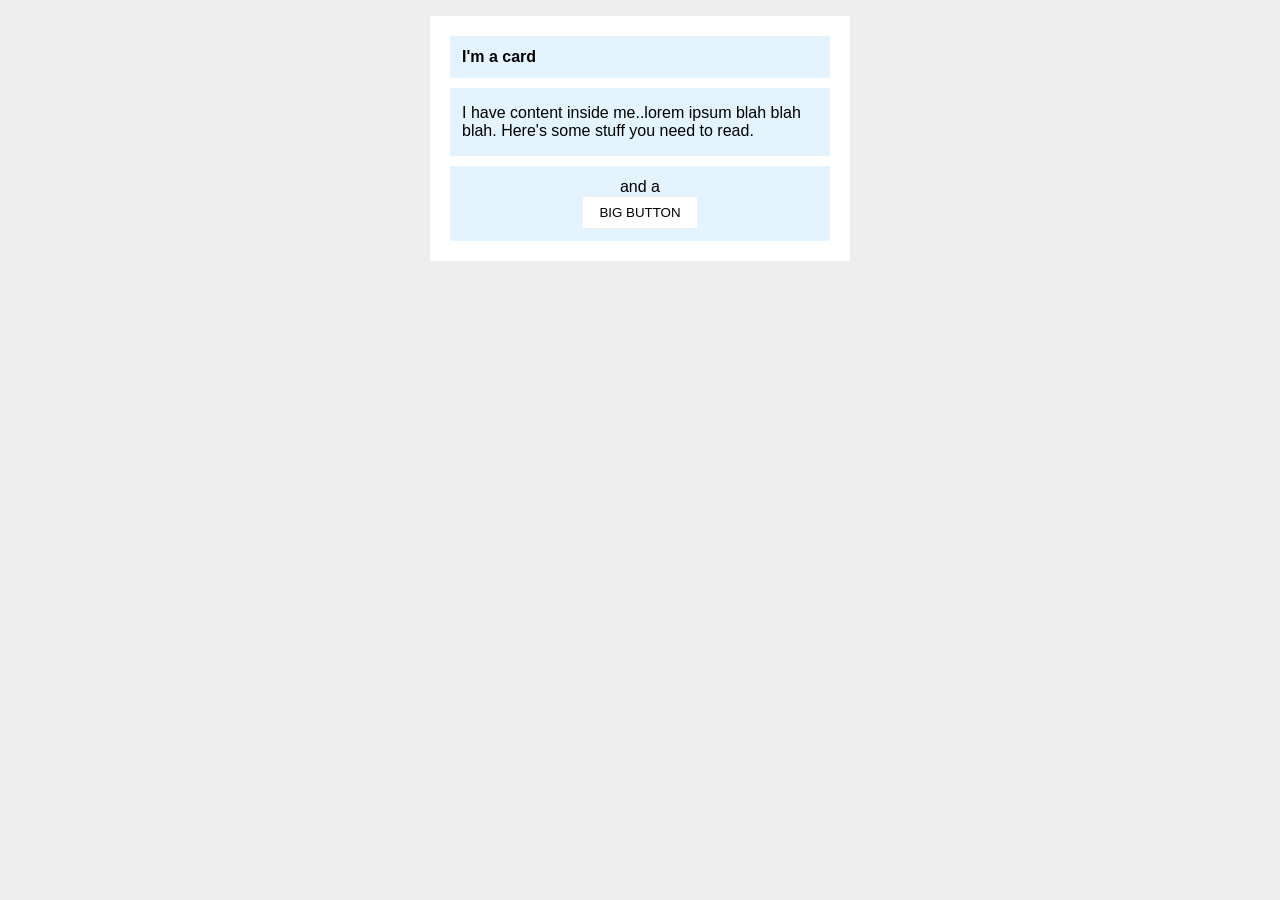
<file: foundations/block-and-inline/02-margin-and-padding-2/index.html>
<!DOCTYPE html>
<html lang="en">
  <head>
    <meta charset="UTF-8">
    <meta http-equiv="X-UA-Compatible" content="IE=edge">
    <meta name="viewport" content="width=device-width, initial-scale=1.0">
    <title>Margin and Padding exercise 2</title>
    <link rel="stylesheet" href="style.css">
  </head>
  <body>
    <div class="card">
      <h1 class="title">I'm a card</h1>
      <div class="content">I have content inside me..lorem ipsum blah blah blah. Here's some stuff you need to read.</div>
      <div class="button-container">and a <br><button>BIG BUTTON</button></br></div>
    </div>
  </body>
</html>
</file>
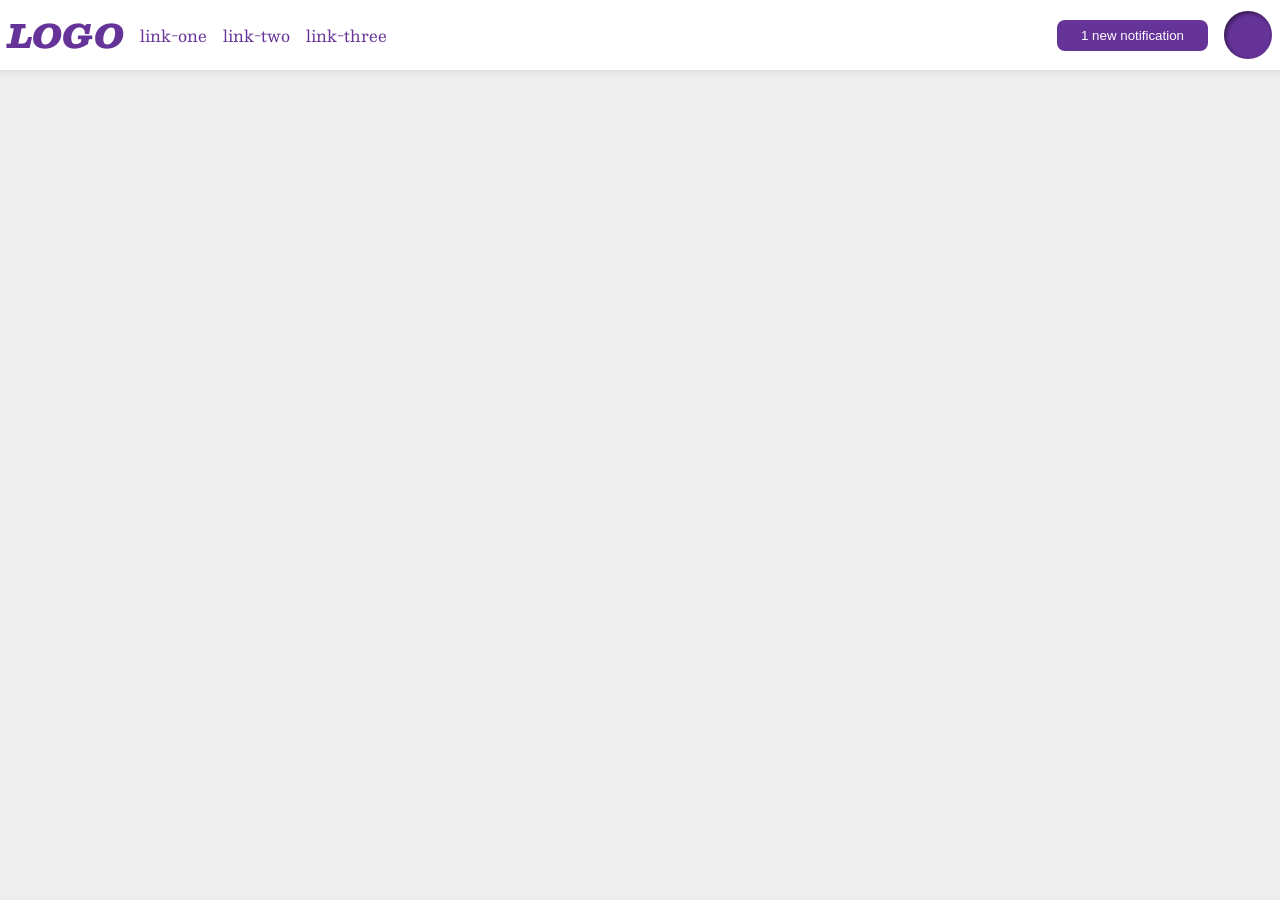
<file: foundations/flex/03-flex-header-2/index.html>
<!DOCTYPE html>
<html lang="en">
  <head>
    <meta charset="UTF-8">
    <meta http-equiv="X-UA-Compatible" content="IE=edge">
    <meta name="viewport" content="width=device-width, initial-scale=1.0">
    <title>Flex Header 2</title>
    <link rel="stylesheet" href="style.css">
  </head>
  <body>
    <div class="header">
      <div class="left">
        <div class="logo">
          LOGO
        </div>
        <ul class="links">
          <li><a href="https://google.com">link-one</a></li>
          <li><a href="https://google.com">link-two</a></li>
          <li><a href="https://google.com">link-three</a></li>
        </ul>
      </div>
      <div class="right">
        <button class="notifications">
          1 new notification
        </button>
        <div class="profile-image"></div>
      </div>
    </div>
  </body>
</html>
</file>
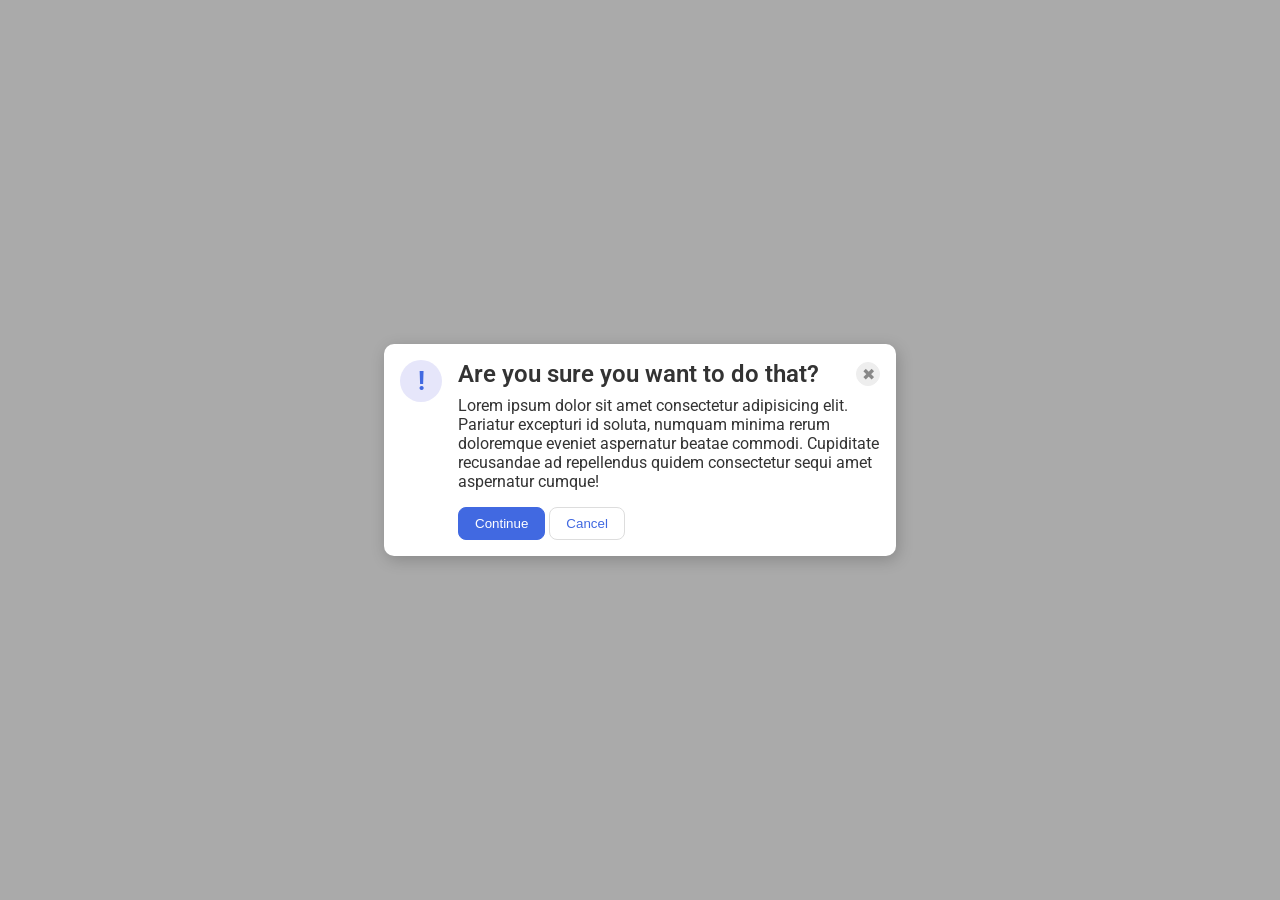
<file: foundations/flex/05-flex-modal/index.html>
<!DOCTYPE html>
<html lang="en">
  <head>
    <meta charset="UTF-8">
    <meta http-equiv="X-UA-Compatible" content="IE=edge">
    <meta name="viewport" content="width=device-width, initial-scale=1.0">
    <link rel="stylesheet" href="style.css">
    <title>Modal</title>
  </head>
  <body>
    <div class="modal">
      <div class="icon">!</div>
      <div class="box">
      <div class="header">Are you sure you want to do that?
        <button class="close-button">✖</button></div>
      <div class="text">Lorem ipsum dolor sit amet consectetur adipisicing elit. Pariatur excepturi id soluta, numquam minima rerum doloremque eveniet aspernatur beatae commodi. Cupiditate recusandae ad repellendus quidem consectetur sequi amet aspernatur cumque!</div>
      <button class="continue">Continue</button>
      <button class="cancel">Cancel</button>
      </div>
     </div>
    </div>
  </body>
</html>
</file>
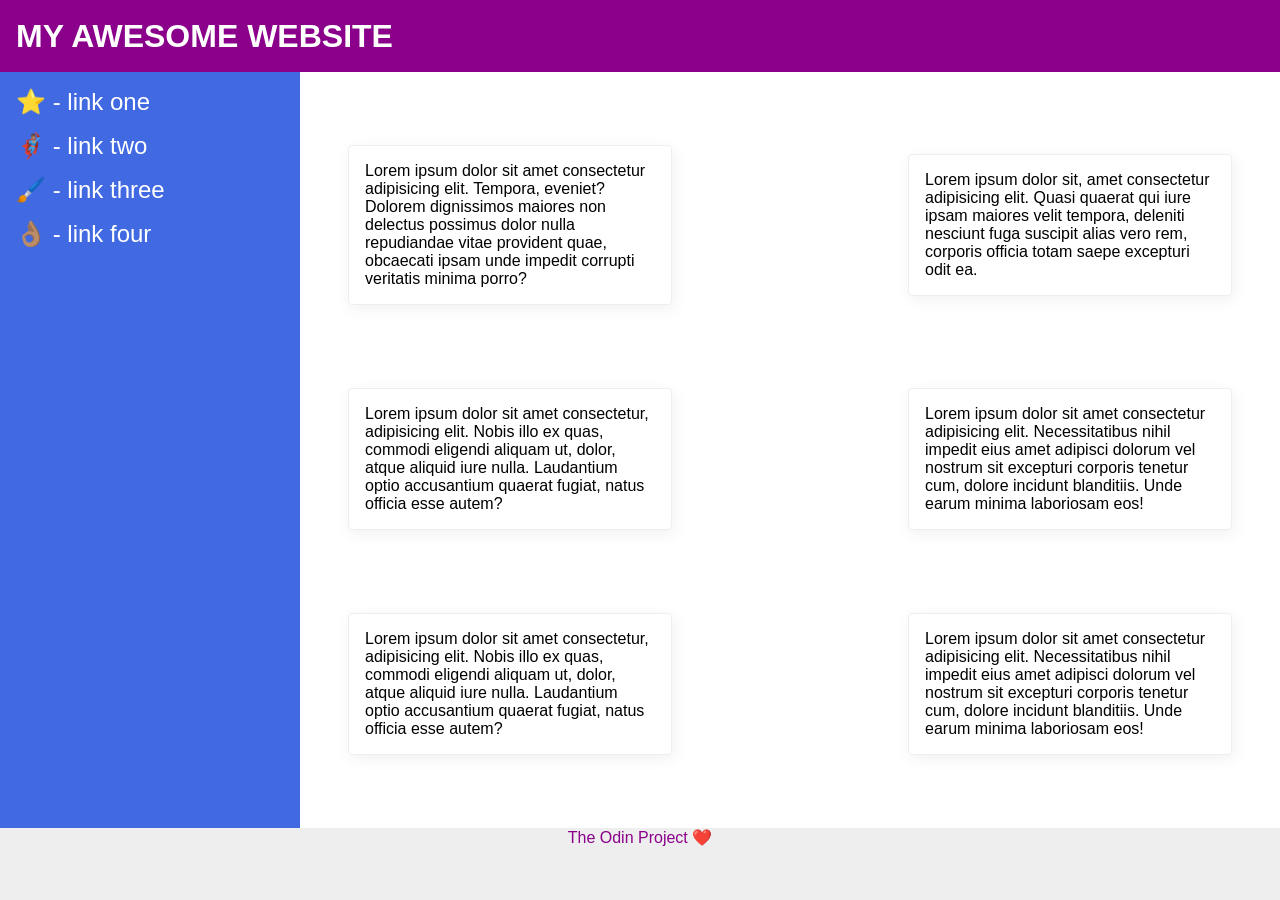
<file: foundations/flex/07-flex-layout-2/index.html>
<!DOCTYPE html>
<html lang="en">
  <head>
    <meta charset="UTF-8">
    <meta http-equiv="X-UA-Compatible" content="IE=edge">
    <meta name="viewport" content="width=device-width, initial-scale=1.0">
    <title>The Holy Grail</title>
    <link rel="stylesheet" href="style.css">
  </head>
  <body>
    <div class="header">
      MY AWESOME WEBSITE
    </div>
    <div class="container">
      <div class="sidebar">
        <ul>
          <li><a href="#">⭐ - link one</a></li>
          <li><a href="#">🦸🏽‍♂️ - link two</a></li>
          <li><a href="#">🖌️ - link three</a></li>
          <li><a href="#">👌🏽 - link four</a></li>
        </ul>
      </div>
      <div class="sentences">
      <div class="card">Lorem ipsum dolor sit amet consectetur adipisicing elit. Tempora, eveniet? Dolorem dignissimos maiores non delectus possimus dolor nulla repudiandae vitae provident quae, obcaecati ipsam unde impedit corrupti veritatis minima porro?</div>
      <div class="card">Lorem ipsum dolor sit, amet consectetur adipisicing elit. Quasi quaerat qui iure ipsam maiores velit tempora, deleniti nesciunt fuga suscipit alias vero rem, corporis officia totam saepe excepturi odit ea.</div>
      <div class="card">Lorem ipsum dolor sit amet consectetur, adipisicing elit. Nobis illo ex quas, commodi eligendi aliquam ut, dolor, atque aliquid iure nulla. Laudantium optio accusantium quaerat fugiat, natus officia esse autem?</div>
      <div class="card">Lorem ipsum dolor sit amet consectetur adipisicing elit. Necessitatibus nihil impedit eius amet adipisci dolorum vel nostrum sit excepturi corporis tenetur cum, dolore incidunt blanditiis. Unde earum minima laboriosam eos!</div>
      <div class="card">Lorem ipsum dolor sit amet consectetur, adipisicing elit. Nobis illo ex quas, commodi eligendi aliquam ut, dolor, atque aliquid iure nulla. Laudantium optio accusantium quaerat fugiat, natus officia esse autem?</div>
      <div class="card">Lorem ipsum dolor sit amet consectetur adipisicing elit. Necessitatibus nihil impedit eius amet adipisci dolorum vel nostrum sit excepturi corporis tenetur cum, dolore incidunt blanditiis. Unde earum minima laboriosam eos!</div>
    </div>
    </div>
    <div class="footer">
      The Odin Project ❤️
    </div>
  </body>
</html>
</file>
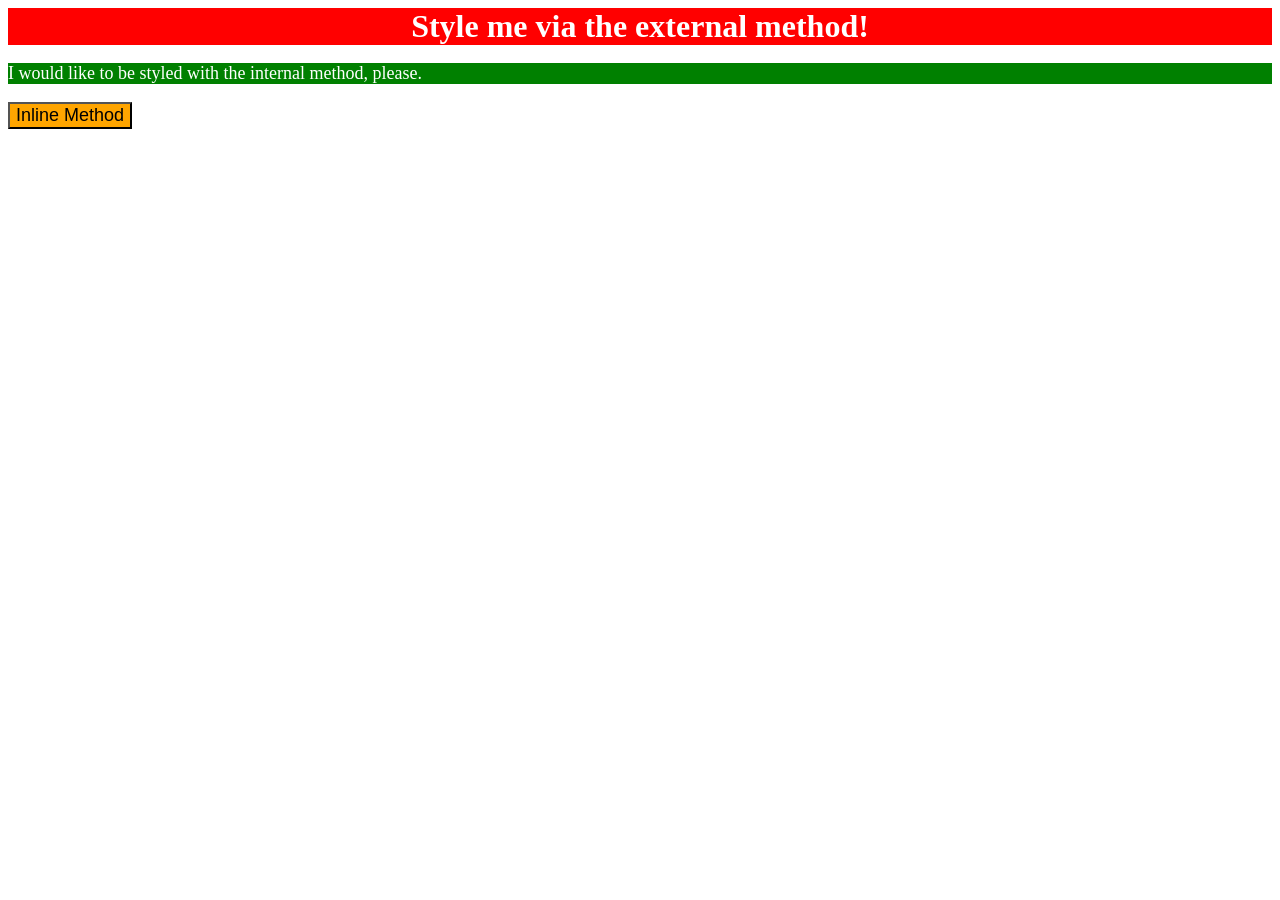
<file: foundations/intro-to-css/01-css-methods/index.html>
<!DOCTYPE html>
<html lang="en">
  <head>
    <meta charset="UTF-8">
    <meta http-equiv="X-UA-Compatible" content="IE=edge">
    <meta name="viewport" content="width=device-width, initial-scale=1.0">
    <title>Methods for Adding CSS</title>
    <link rel="stylesheet" href="style.css">
    <style>
      p {
        background-color: green;
        color: white;
        font-size: 18px;
      }
    </style>
  </head>
  <body>

    <div>Style me via the external method!</div>
    <p>I would like to be styled with the internal method, please.</p>
    <button style="background-color: orange; font-size: 18px;">Inline Method</button>
  </body>
</html>
</file>
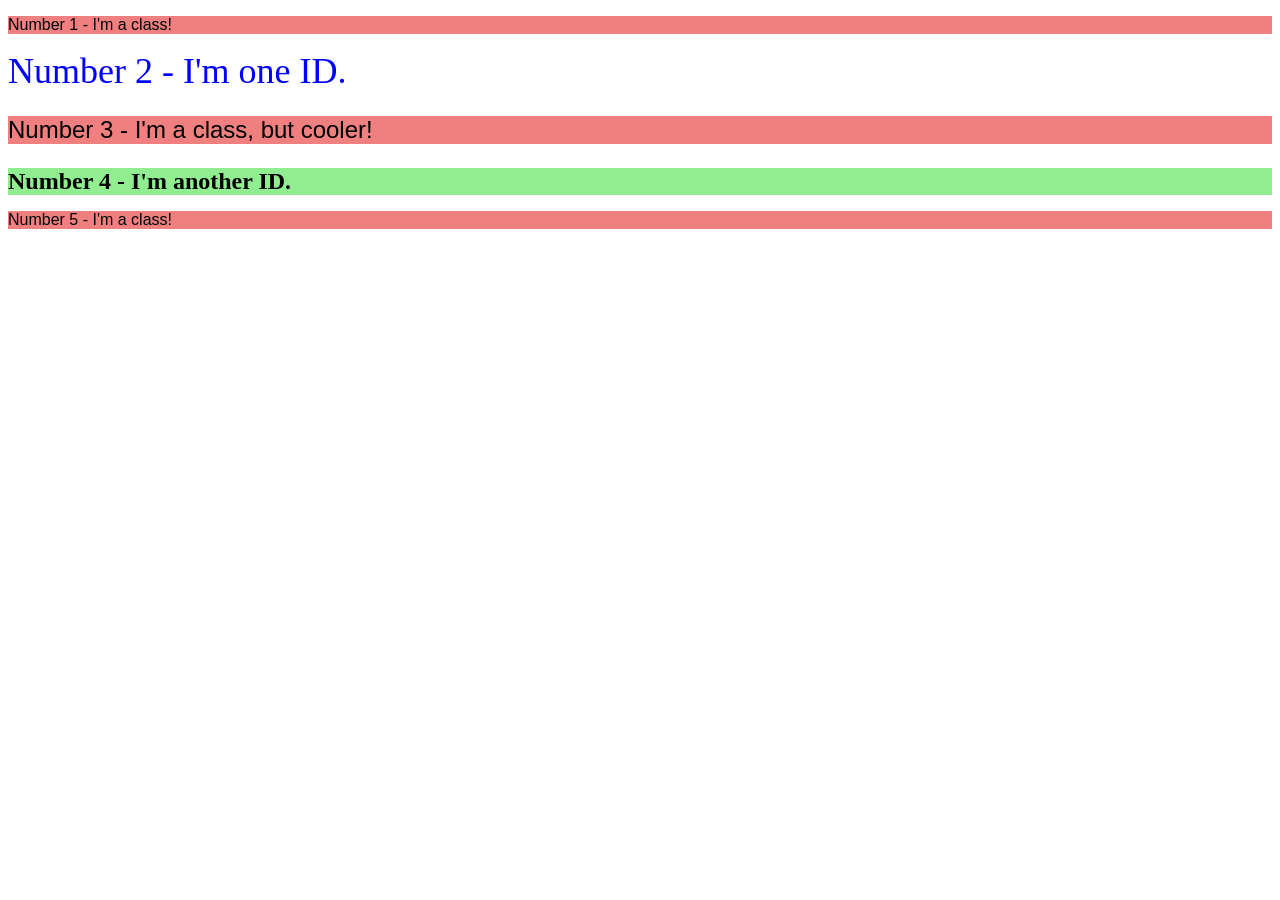
<file: foundations/intro-to-css/02-class-id-selectors/index.html>
<!DOCTYPE html>
<html lang="en">
  <head>
    <meta charset="UTF-8">
    <meta http-equiv="X-UA-Compatible" content="IE=edge">
    <meta name="viewport" content="width=device-width, initial-scale=1.0">
    <title>Class and ID Selectors</title>
    <link rel="stylesheet" href="style.css">
  </head>
  <body>
    <p class="odd">Number 1 - I'm a class!</p>
    <div id="one">Number 2 - I'm one ID.</div>
    <p class="odd cooler">Number 3 - I'm a class, but cooler!</p>
    <div id="two">Number 4 - I'm another ID.</div>
    <p class="odd">Number 5 - I'm a class!</p>
  </body>
</html>
</file>
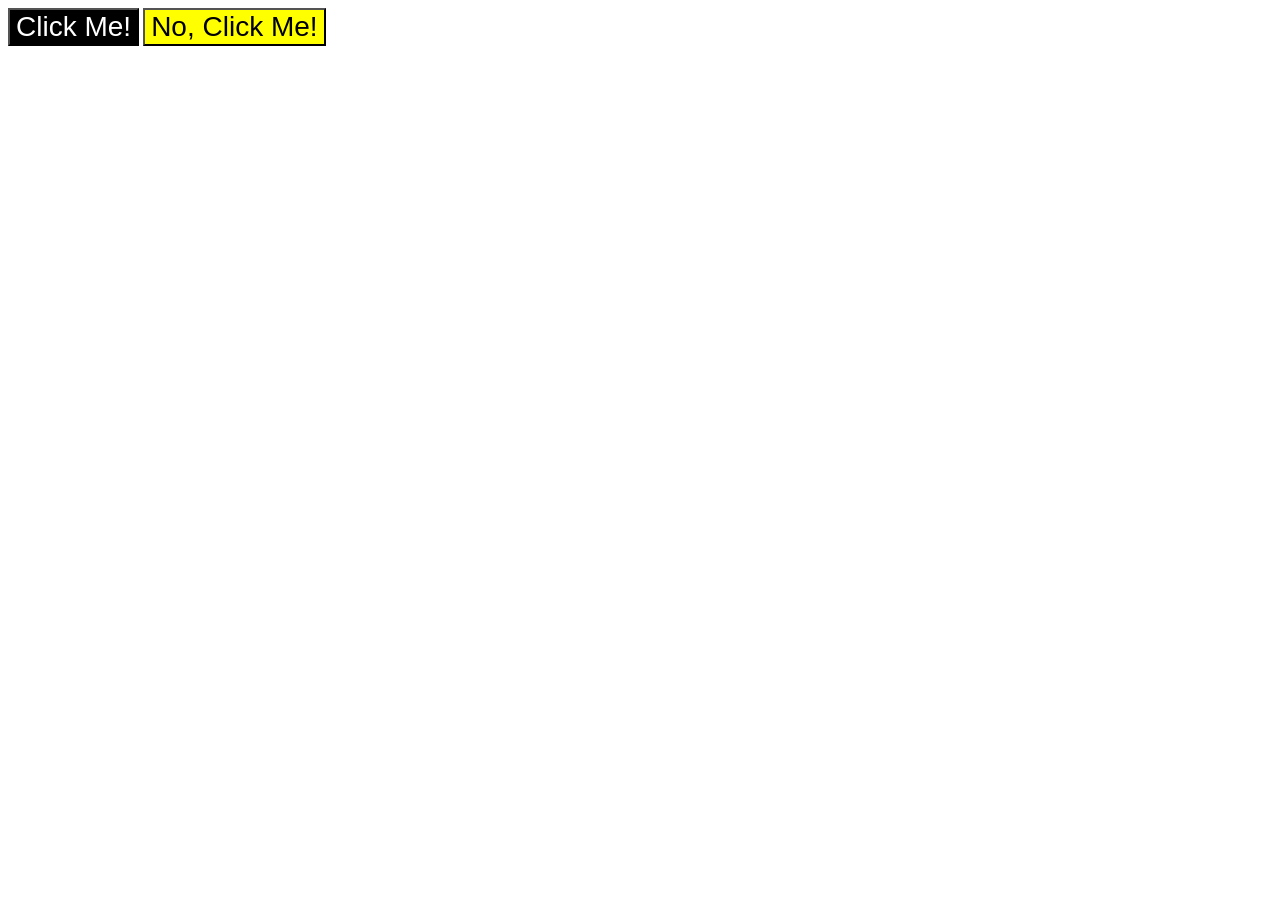
<file: foundations/intro-to-css/03-grouping-selectors/index.html>
<!DOCTYPE html>
<html lang="en">
  <head>
    <meta charset="UTF-8">
    <meta http-equiv="X-UA-Compatible" content="IE=edge">
    <meta name="viewport" content="width=device-width, initial-scale=1.0">
    <title>Grouping Selectors</title>
    <link rel="stylesheet" href="style.css">
  </head>
  <body>
    <button id="one">Click Me!</button>
    <button id="two">No, Click Me!</button>
  </body>
</html>
</file>
<file: foundations/block-and-inline/02-margin-and-padding-2/style.css>
body {
  background: #eee;
  font-family: sans-serif;
}

.card {
  width: 400px;
  background: #fff;
  margin: 16px auto;
  padding: 10px;
}

.title {
  background: #e3f4ff;
  margin: 10px;
  padding: 12px;
  font-size: 16px;
}

.content {
  background: #e3f4ff;
  margin: 10px;
  padding: 16px 12px;

}

.button-container {
  background: #e3f4ff;
  margin: 10px;
  padding: 12px;
  text-align: center;
}

button {
  background: white;
  border: 1px solid #eee;
  padding: 8px 16px;
}
</file>
<file: foundations/flex/03-flex-header-2/style.css>
/* this is some magical font-importing.  
you'll learn about it later. */
@import url('https://fonts.googleapis.com/css2?family=Besley:ital,wght@0,400;1,900&display=swap');

body {
  margin: 0;
  background: #eee;
  font-family: Besley, serif;
  display: flex;
  flex-direction: column;
}

.header {
  background: white;
  border-bottom: 1px solid #ddd;
  box-shadow: 0 0 8px rgba(0,0,0,.1);
  display: flex;
  justify-content: space-between;
  align-items: center;
  padding: 8px;
}

.profile-image {
  background: rebeccapurple;
  box-shadow: inset 2px 2px 4px rgba(0,0,0,.5);
  border-radius: 50%;
  width: 48px;
  height: 48px;
}

.logo {
  color: rebeccapurple;
  font-size: 32px;
  font-weight: 900;
  font-style: italic; 
}

button {
  border: none;
  border-radius: 8px;
  background: rebeccapurple;
  color: white;
  padding: 8px 24px;
}

a {
  /* this removes the line under our links */
  text-decoration: none;
  color: rebeccapurple;

}

ul {
  list-style-type: none;
  display: flex;
  margin: 0;
  padding: 0;
  gap: 16px;
}

.left, .right {
  display: flex;
  align-items: center;
  gap: 16px;
}
.content {
  flex: 1;
  display: flex;
  flex-direction: column;
  align-items: center;
  justify-content: center;
  gap: 16px;
}
</file>
<file: foundations/flex/05-flex-modal/style.css>
@import url('https://fonts.googleapis.com/css2?family=Roboto:wght@400;700&display=swap');

html, body {
  height: 100%;
}

body {
  font-family: Roboto, sans-serif;
  margin: 0;
  background: #aaa;
  color: #333;
  /* I'll give you this one for free lol */
  display: flex;
  align-items: center;
  justify-content: center;
}

.modal {
  background: white;
  width: 480px;
  border-radius: 10px;
  box-shadow: 2px 4px 16px rgba(0,0,0,.2);
  display: flex;
  padding: 16px;
  gap: 16px;
}

.icon {
  color: royalblue;
  font-size: 26px;
  font-weight: 700;
  background: lavender;
  width: 42px;
  height: 42px;
  border-radius: 50%;
  display: flex;
  align-items: center;
  justify-content: center;
  flex-shrink: 0;
}

.close-button {
  background: #eee;
  border-radius: 50%;
  color: #888;
  font-weight: 400;
  font-size: 16px;
  height: 24px;
  width: 24px;
  display: flex;
  align-items: center;
  justify-content: center;
  border: 1px solid #eee;
  padding: 0;
}

button {
  cursor: pointer;
  padding: 8px 16px;
  border-radius: 8px;
}

button.continue {
  background: royalblue;
  border: 1px solid royalblue;
  color: white;
}

button.cancel {
  background: white;
  border: 1px solid #ddd;
  color: royalblue;
}

.text {
  margin-bottom: 16px;
}

.header {
  display: flex;
  align-items: center;
  justify-content: space-between;
  font-size: 24px;
  font-weight: 600;
  margin-bottom: 8px;
}
</file>
<file: foundations/flex/07-flex-layout-2/style.css>
body {
  font-family: -apple-system, BlinkMacSystemFont, 'Segoe UI', Roboto, Oxygen, Ubuntu, Cantarell, 'Open Sans', 'Helvetica Neue', sans-serif;
  margin: 0;
  min-height: 100vh;
  display: flex;
  flex-direction: column;
}

.header {
  height: 72px;
  background: darkmagenta;
  color: white;
  font-size: 32px;
  font-weight: 900;
  display: flex;
  align-items: center;
  padding: 0 16px;
}

.footer {
  height: 72px;
  background: #eee;
  color: darkmagenta;

}

.sidebar {
  width: 300px;
  background: royalblue;
  box-sizing: border-box;
}

.card {
  border: 1px solid #eee;
  box-shadow: 2px 4px 16px rgba(0,0,0,.06);
  border-radius: 4px;
  padding: 16px;
  width: 290px;
}

.container {
  display: flex;
  flex: 1;
}

.footer {
  text-align: center
}
.sidebar {
  flex-shrink: 0;
  padding: 16px;
}

ul {
  list-style-type: none;
  margin: 0;
  padding: 0;
}

a {
  color: white;
  text-decoration: none;
  font-size: 24px;
}

li {
  margin-bottom: 16px;
}

.sentences {
  display: flex;
  flex-wrap: wrap;
  padding: 48px;
  gap: 32px;
  justify-content: space-between;
  align-items: center;

}
</file>
<file: foundations/intro-to-css/01-css-methods/style.css>
div {
    background-color: red;
    color: white;
    font-size: 32px;
    text-align: center;
    font-weight: bold;
}
</file>
<file: foundations/intro-to-css/02-class-id-selectors/style.css>
/* Add CSS Styling */
.odd {
    background-color: lightcoral;
    font-family:'Gill Sans', 'Gill Sans MT', Calibri, 'Trebuchet MS', sans-serif;

}

#one {
    color: blue;
    font-size: 36px;
    
}

#two {
    background-color: lightgreen;
    font-weight: bold;
    font-size: 24px;
}

.odd.cooler {
    font-size: 24px;

}
</file>
<file: foundations/intro-to-css/03-grouping-selectors/style.css>
/* Add CSS Styling */
#one,
#two {
    font-size: 28px;
    font-family: Helvetica, 'Times New Roman', Sans-serif;
}

#one {
    background-color: black;
    color: white;
}

#two {
    background-color: yellow;
}
</file>
